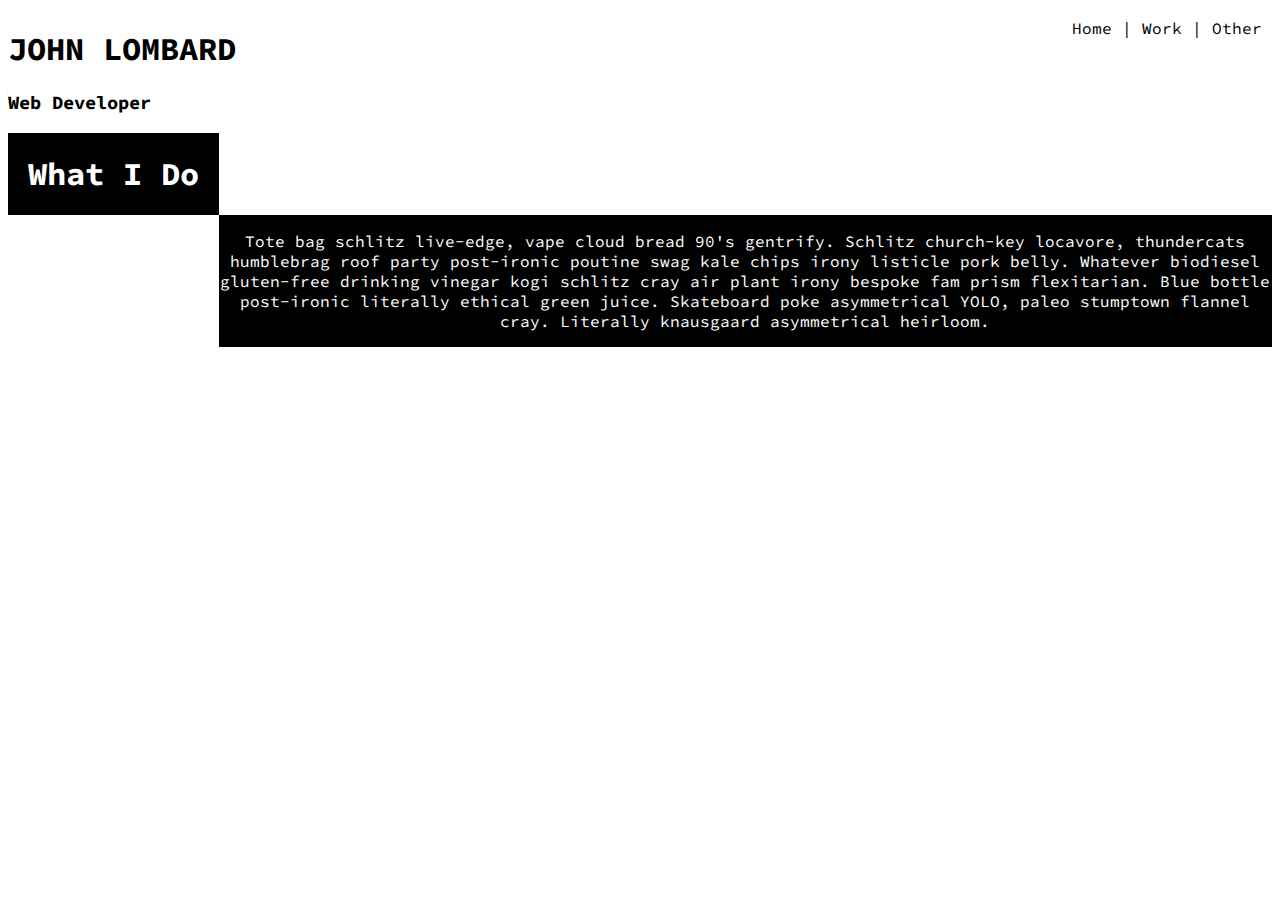
<file: about.html>
<!DOCTYPE html>
<html lang="en">

<head>
    <meta charset="UTF-8">
    <meta name="viewport" content="width=device-width, initial-scale=1.0">
    <meta http-equiv="X-UA-Compatible" content="ie=edge">

    <!-- Style Sheet -->
    <link rel="stylesheet" href="./stylesheets/about.css" />

    <!-- FontAwesome -->
    <link rel="stylesheet" href="https://use.fontawesome.com/releases/v5.5.0/css/all.css"
        integrity="sha384-B4dIYHKNBt8Bc12p+WXckhzcICo0wtJAoU8YZTY5qE0Id1GSseTk6S+L3BlXeVIU" crossorigin="anonymous">

    <!-- Google Font -->
    <link href="https://fonts.googleapis.com/css?family=Source+Code+Pro" rel="stylesheet">

    <title>John Lombard</title>
</head>

<body>
    <section class="nav">
            <h1>JOHN LOMBARD</h1>
            <div class="Social">
                <h3>Web Developer</h3>
                <div class="Icons">
                    <a href="https://www.linkedin.com/in/johnlombard1996/" class="fab fa-linkedin"
                        target="_blank"></a>
                    <a href="https://github.com/johnlombard" class="fab fa-github" target="_blank"></a>
                    <a href="https://www.goodreads.com/user/show/60952740-john" class="fab fa-goodreads"
                        target="_blank"></a>
                </div>
            </div>
        </section>
    <div class="pageTitle">
        <h1>What I Do</h1>
    </div>
    <section class="Links">
        <a href="./index.html">Home |</a>
        <a href="./work.html">Work |</a>
        <a href="./other.html">Other </a>
    </section>
    <div class="pageContent">
        <p>Tote bag schlitz live-edge, vape cloud bread 90's gentrify. Schlitz church-key locavore, thundercats
            humblebrag roof party post-ironic poutine swag kale chips irony listicle pork belly. Whatever biodiesel
            gluten-free drinking vinegar kogi schlitz cray air plant irony bespoke fam prism flexitarian. Blue bottle
            post-ironic literally ethical green juice. Skateboard poke asymmetrical YOLO, paleo stumptown flannel cray.
            Literally knausgaard asymmetrical heirloom.</p>
    </div>
</body>

</html>
</file>
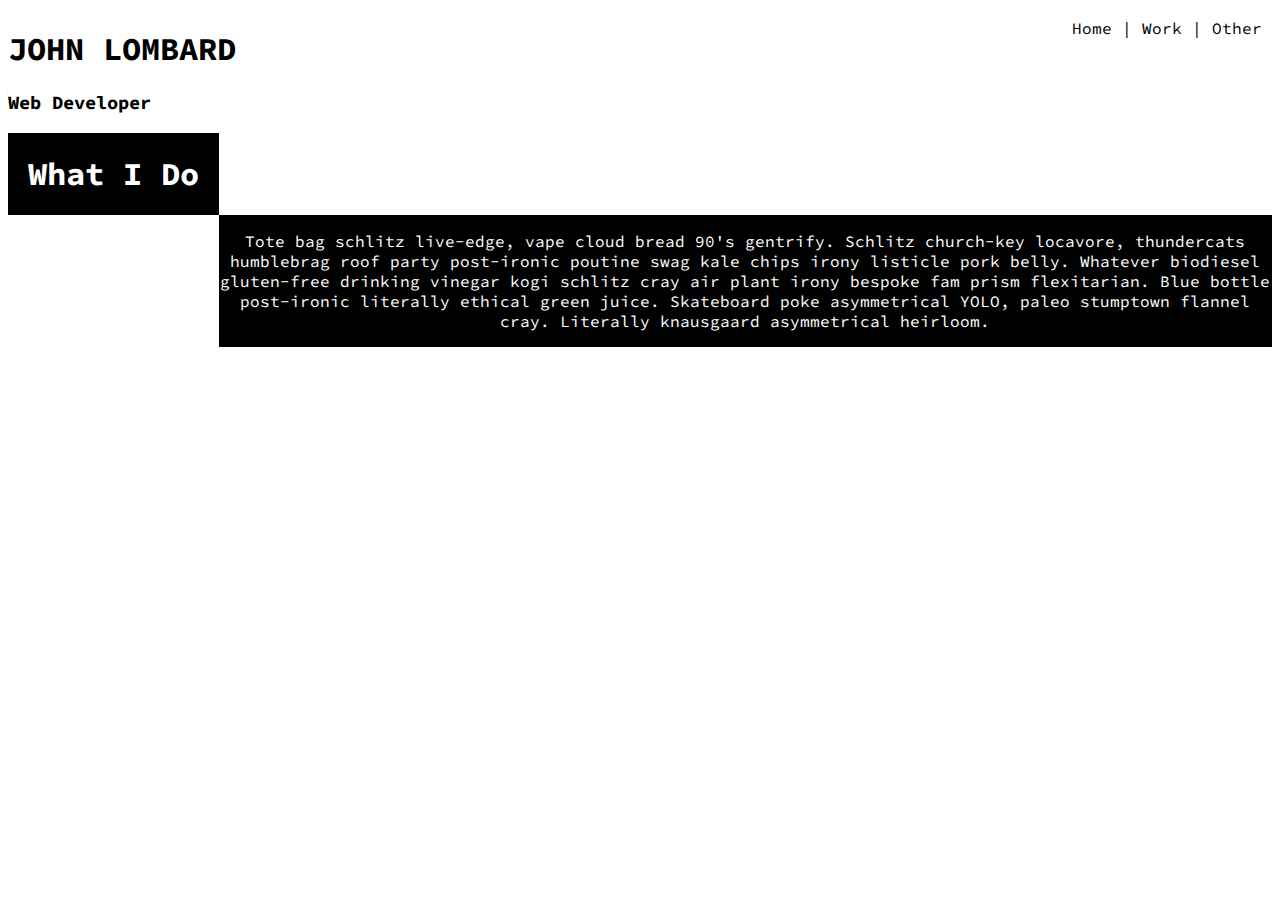
<file: other.html>
<!DOCTYPE html>
<html lang="en">

<head>
    <meta charset="UTF-8">
    <meta name="viewport" content="width=device-width, initial-scale=1.0">
    <meta http-equiv="X-UA-Compatible" content="ie=edge">

    <!-- Style Sheet -->
    <link rel="stylesheet" href="./stylesheets/other.css" />

    <!-- FontAwesome -->
    <link rel="stylesheet" href="https://use.fontawesome.com/releases/v5.5.0/css/all.css"
        integrity="sha384-B4dIYHKNBt8Bc12p+WXckhzcICo0wtJAoU8YZTY5qE0Id1GSseTk6S+L3BlXeVIU" crossorigin="anonymous">

    <!-- Google Font -->
    <link href="https://fonts.googleapis.com/css?family=Source+Code+Pro" rel="stylesheet">

    <title>John Lombard</title>
</head>

<body>
        <section class="nav">
                <h1>JOHN LOMBARD</h1>
                <div class="Social">
                    <h3>Web Developer</h3>
                    <div class="Icons">
                        <a href="https://www.linkedin.com/in/johnlombard1996/" class="fab fa-linkedin"
                            target="_blank"></a>
                        <a href="https://github.com/johnlombard" class="fab fa-github" target="_blank"></a>
                        <a href="https://www.goodreads.com/user/show/60952740-john" class="fab fa-goodreads"
                            target="_blank"></a>
                    </div>
                </div>
            </section>
        <div class="pageTitle">
            <h1>What I Do</h1>
        </div>
        <section class="Links">
            <a href="./index.html">Home |</a>
            <a href="./work.html">Work |</a>
            <a href="./other.html">Other </a>
        </section>
        <div class="pageContent">
            <p>Tote bag schlitz live-edge, vape cloud bread 90's gentrify. Schlitz church-key locavore, thundercats
                humblebrag roof party post-ironic poutine swag kale chips irony listicle pork belly. Whatever biodiesel
                gluten-free drinking vinegar kogi schlitz cray air plant irony bespoke fam prism flexitarian. Blue bottle
                post-ironic literally ethical green juice. Skateboard poke asymmetrical YOLO, paleo stumptown flannel cray.
                Literally knausgaard asymmetrical heirloom.</p>
        </div>
    </body>

</html>
</file>
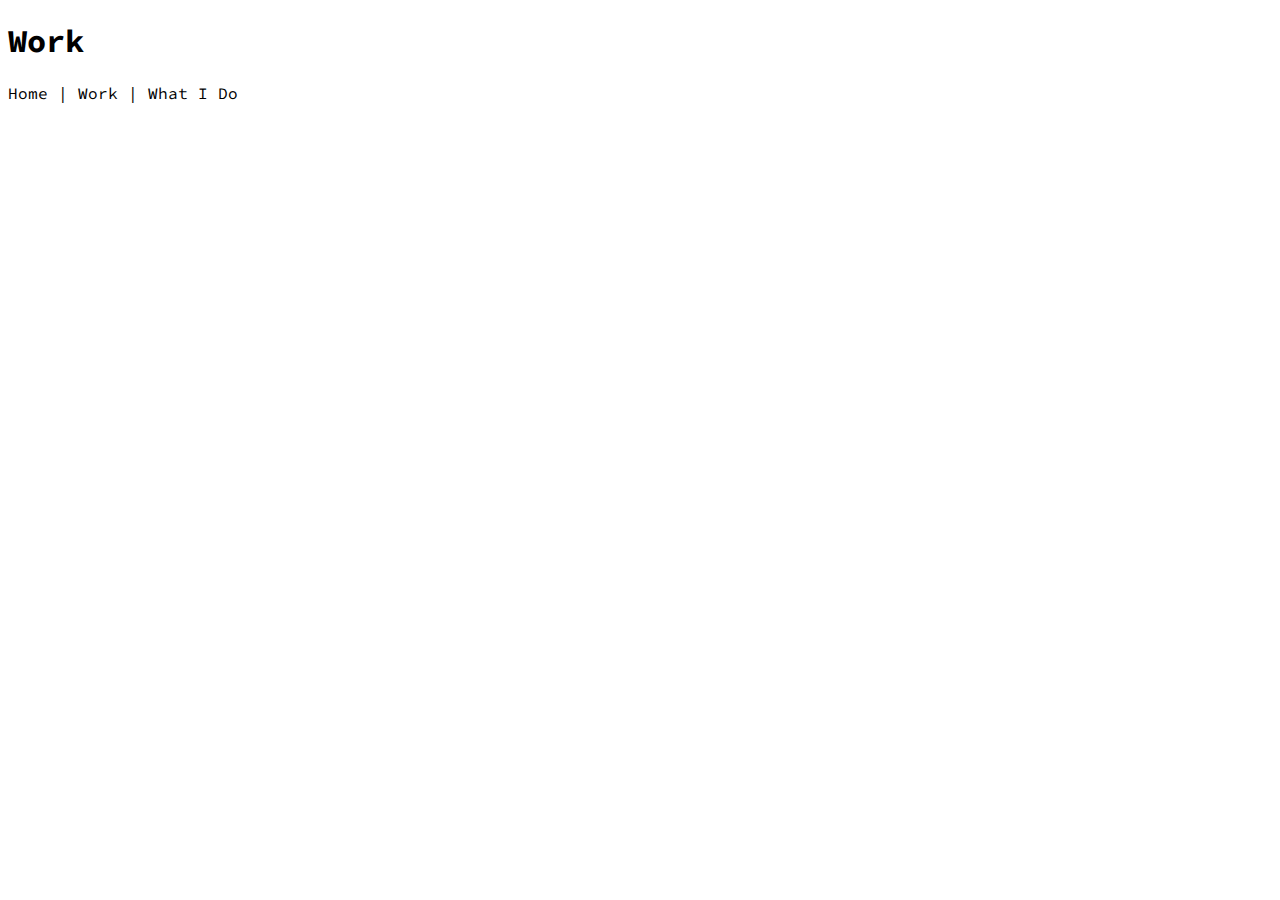
<file: work.html>
<!DOCTYPE html>
<html lang="en">

<head>
    <meta charset="UTF-8">
    <meta name="viewport" content="width=device-width, initial-scale=1.0">
    <meta http-equiv="X-UA-Compatible" content="ie=edge">

    <!-- Style Sheet -->
    <link rel="stylesheet" href="./stylesheets/index.css" />

    <!-- FontAwesome -->
    <link rel="stylesheet" href="https://use.fontawesome.com/releases/v5.5.0/css/all.css"
        integrity="sha384-B4dIYHKNBt8Bc12p+WXckhzcICo0wtJAoU8YZTY5qE0Id1GSseTk6S+L3BlXeVIU" crossorigin="anonymous">

    <!-- Google Font -->
    <link href="https://fonts.googleapis.com/css?family=Source+Code+Pro" rel="stylesheet">

    <title>John Lombard</title>
</head>

<body>
    <h1>Work</h1>
                <section class="Links">
                    <a href="./index.html">Home |</a>
                    <a href="./work.html">Work |</a>
                    <a href="./about.html">What I Do</a>
                    
                </section>
            </div>
        </div>
    </header>
</body>
</html>
</file>
<file: stylesheets/about.css>
html {
    font-family: 'Source Code Pro', monospace;  
}

body {
    display: grid;
    grid-template-columns: 1fr 3fr 1fr;
    grid-template-rows: 1fr  ;
}

.nav {
    visibility: hidden;
}
.pageTitle {
    grid-column: 1/4;
    grid-row: 1;
    text-align: center;
    background-color: black;
    color: white;
}

.Links {
    grid-column: 1/4;
    grid-row: 2;
    text-align: center;
    margin: 10px;
}

.Links a {
    text-decoration: none;
    color: black;
   
}

.pageContent {
    grid-column: 1/4;
    grid-row: 3;
    text-align: center;
    background-color: black;
    color: white;
    
}
@media only screen and (min-width: 699px) {
     .nav {
        visibility: visible;
        grid-column: 1/3;
        grid-row: 1;
    } 

    .pageTitle {
            grid-column: 1/2;
            grid-row: 2;
            text-align: center;
            background-color: black;
            color: white;
    } 

    .Links {
        grid-column: 4;
        grid-row: 1;
        text-align: center;
    }

    .pageContent {
        grid-column: 2/5;
        grid-row: 3;
        text-align: center;
        background-color: black;
        color: white;
        
    }
  }
</file>
<file: stylesheets/other.css>
html {
    font-family: 'Source Code Pro', monospace;  
}

body {
    display: grid;
    grid-template-columns: 1fr 3fr 1fr;
    grid-template-rows: 1fr  ;
}

.nav {
    visibility: hidden;
}
.pageTitle {
    grid-column: 1/4;
    grid-row: 1;
    text-align: center;
    background-color: black;
    color: white;
}

.Links {
    grid-column: 1/4;
    grid-row: 2;
    text-align: center;
    margin: 10px;
}

.Links a {
    text-decoration: none;
    color: black;
   
}

.pageContent {
    grid-column: 1/4;
    grid-row: 3;
    text-align: center;
    background-color: black;
    color: white;
    
}
@media only screen and (min-width: 699px) {
     .nav {
        visibility: visible;
        grid-column: 1/3;
        grid-row: 1;
    } 

    .pageTitle {
            grid-column: 1/2;
            grid-row: 2;
            text-align: center;
            background-color: black;
            color: white;
    } 

    .Links {
        grid-column: 4;
        grid-row: 1;
        text-align: center;
    }

    .pageContent {
        grid-column: 2/5;
        grid-row: 3;
        text-align: center;
        background-color: black;
        color: white;
        
    }
  }
</file>
<file: stylesheets/index.css>
html {
    font-family: 'Source Code Pro', monospace;    
}

/* Header Start--------------------------------- */
.Profile {
    display: grid;
    grid-template-columns: 1fr 1fr 1fr;
    grid-template-rows: 1fr  ;
}

.Name {
    grid-column: 2/3;
    grid-row: 1;
    text-align: center;
}

/* Calling Card (Name, Title, and Social Media Icons) */
.Title {
    align-items: start;
    text-align: center;
    font-size: 20px;
}

.Title h1 {
    margin: 0;
}


.Photo .RightStrengths {
    visibility: hidden;
}

.Photo .LeftStrengths {
    visibility: hidden;
}

/* Menu */
/* .Menu {
    text-align: center;
    grid-column: 1/4;
    grid-row: 2;
    padding: 0;
    margin-top: 4em;
} */

.Links {
    grid-row: 2;
}
.Links a {
    text-decoration: none;
    color: black;
}

ul li{
    display: inline;
    font-size: 1.17em;;
}

.fab {
    text-decoration: none;
    color: black;
    font-size: 25px;
}
/* Header End ---------------------- */

@media only screen and (min-width: 699px) {
    .Profile {
      display: block;
    }

    .Name {
        display: grid;
        grid-template-columns: 1fr 1fr 1fr;
        grid-template-rows: 1fr 2fr;
        text-align: center;
    }

    /* Calling Card (Name, Title, and Social Media Icons) */
    .Title {
        grid-column: 1;
        grid-row: 1;
    }
    
    /* John Lombard in the top corner */
    .Title h1 {
        font-size: 1.5em;
        text-align: left;
    }

    /* Position and social Media Icons Start--- */
    .Title .Social {
       display: flex;
       flex-flow: nowrap;
       align-items: center;
       font-size: .8em;
    }

     /* Social Media Buttons Start000 */
     .Title .Social .Icons {
        margin-left: 0.5em
    } 
     .Title .Social .Icons .fab {
        font-size: 0.9em;
    }

    .Links {
        grid-column: 3/4;
        grid-row: 1;
    }
    

    /* Social Media Buttons End000 */
    /* Position and social Media Icons End--- */

    /* Photo of myself */
    .Photo { 
        grid-column: 2/3;
        grid-row: 2;
        display: grid;
        grid-template-columns: 1fr 1fr 1fr;
        grid-template-rows: 1fr ;
     }
     .Photo .LeftStrengths {
        visibility: visible;
        transform: rotate(270deg);
    }
    
     .Photo .RightStrengths {
        visibility: visible;
        transform: rotate(90deg);
    }
  }
</file>
